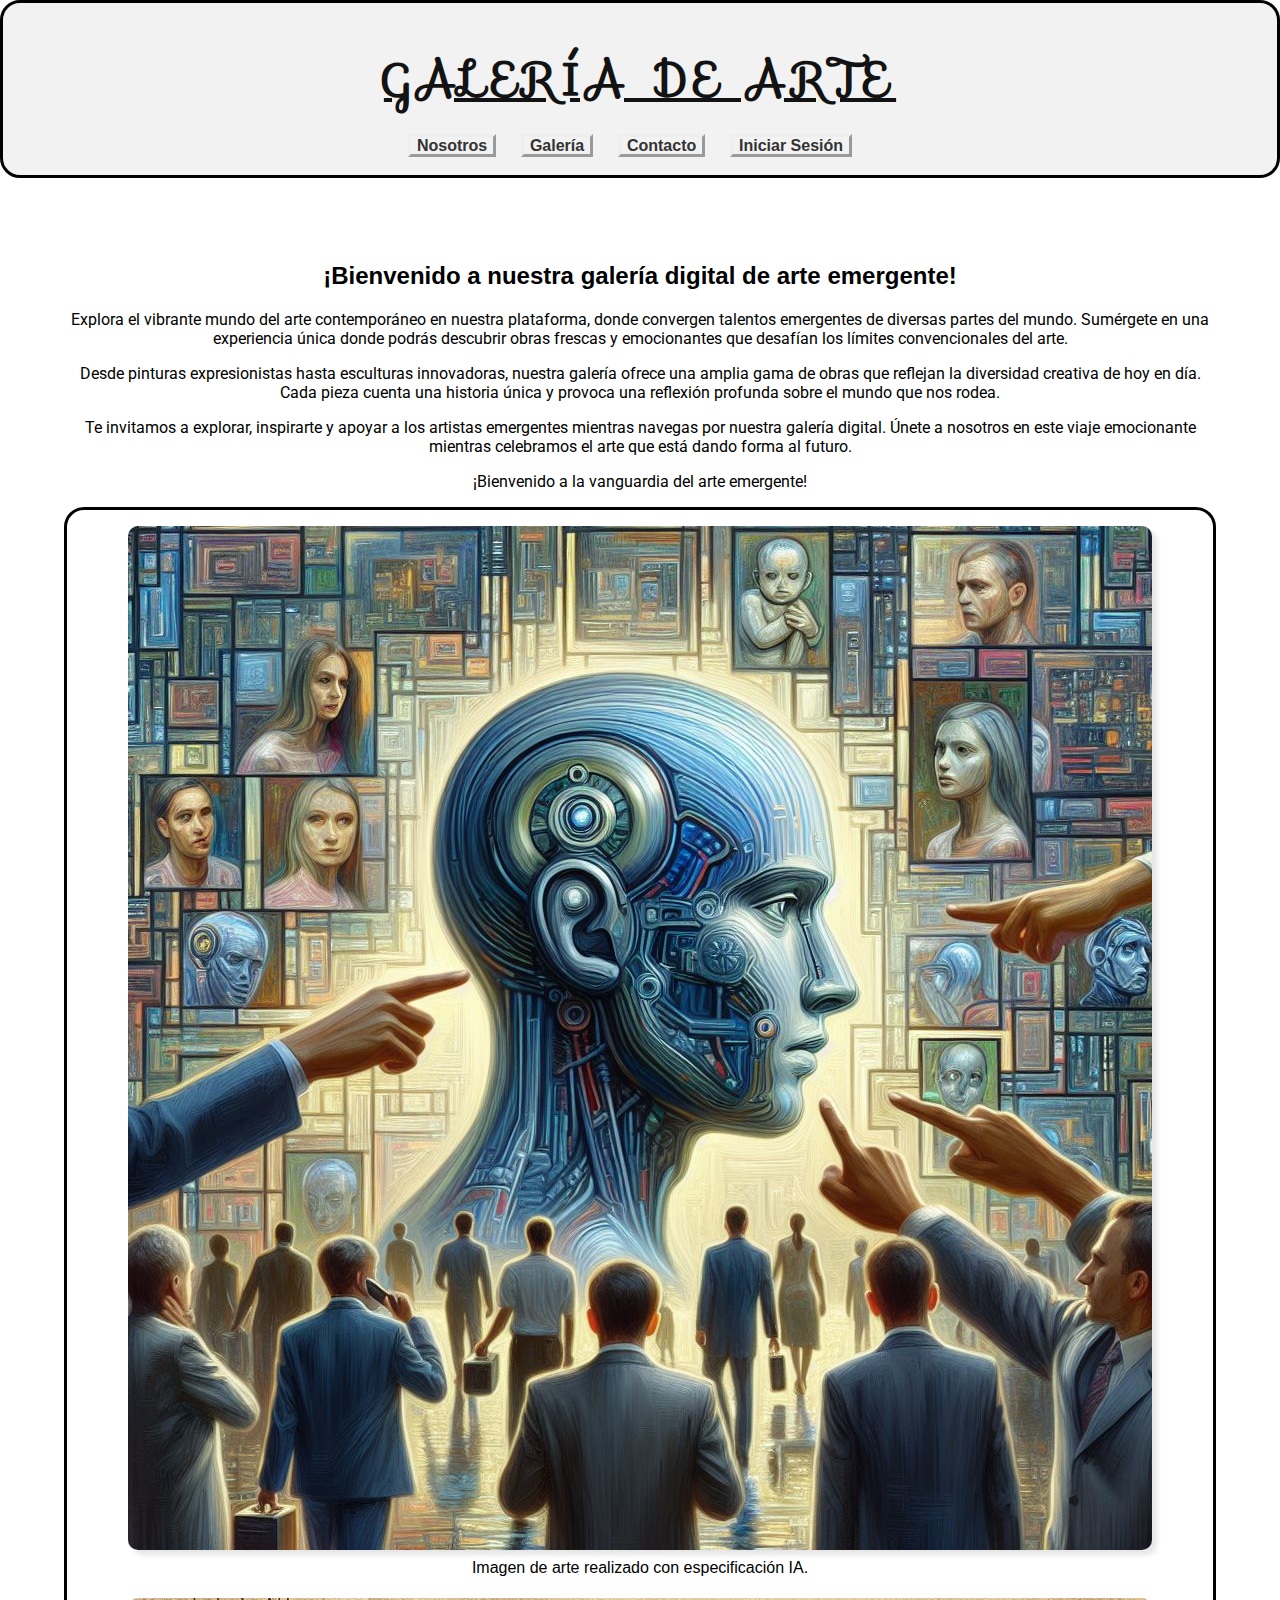
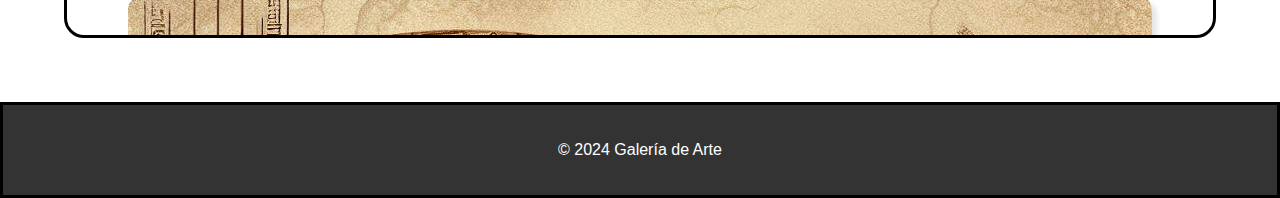
<file: Index.html>
<!DOCTYPE html>
<html lang="en">
<head>
    <meta charset="UTF-8">
    <meta http-equiv="X-UA-Compatible" content="IE=edge">
    <meta name="viewport" content="width=device-width, initial-scale=1.0">
    <title>Galería de Arte - Inicio</title>
    <link rel="icon" href="IMG/IconoPest.ico" type="image/x-icon">
    <link rel="stylesheet" href="CSS\index.CSS">
    <link href="https://fonts.googleapis.com/css2?family=Roboto:wght@400;700&display=swap" rel="stylesheet" id="Robot">
    <link rel="stylesheet" href="https://fonts.googleapis.com/css?family=Sofia&effect=outline">

</head>
<body>
    <header>
        <h1 class="">
           <a href="Index.html">Galería de Arte</a> 
        </h1>
        <nav>
            <ul>
                <li><a href="VISTAS/nosotros.html">Nosotros</a></li>
                <li><a href="VISTAS/galeria.html">Galería</a></li>
                <li><a href="VISTAS/contacto.html">Contacto</a></li>
                <li><a href="VISTAS/login.html">Iniciar Sesión</a></li>
            </ul>
        </nav>
    </header>
    <main>
        <section id="Bienvenida">
            <h2>¡Bienvenido a nuestra galería digital de arte emergente!</h2>
            <p>Explora el vibrante mundo del arte contemporáneo en nuestra plataforma, donde convergen talentos emergentes de diversas partes del mundo. Sumérgete en una experiencia única donde podrás descubrir obras frescas y emocionantes que desafían los límites convencionales del arte.</p>
            <p>Desde pinturas expresionistas hasta esculturas innovadoras, nuestra galería ofrece una amplia gama de obras que reflejan la diversidad creativa de hoy en día. Cada pieza cuenta una historia única y provoca una reflexión profunda sobre el mundo que nos rodea.</p>
            <p>Te invitamos a explorar, inspirarte y apoyar a los artistas emergentes mientras navegas por nuestra galería digital. Únete a nosotros en este viaje emocionante mientras celebramos el arte que está dando forma al futuro.</p>
            <p>¡Bienvenido a la vanguardia del arte emergente!</p>
        </section>
        <section id="carousel">
            <div class="carousel-container">
                <figure id="imagenes">
                    <img src="IMG/ArteIA/Persepcion.jpg" alt="Persepcion" title="Arte IA" aria-label="Imagen de arte realizado con especificación IA">
                    <figcaption>Imagen de arte realizado con especificación IA.</figcaption>
                </figure>
                <figure id="imagenes">
                    <img src="IMG/ArteAntiguo/Egipcio/LegadoDelNilo.jpg" alt="Legado Del Nilo" title="Arte Antiguo">
                    <figcaption>Escultura egipcia junto al río Nilo, representando la importancia del Nilo en la cultura egipcia.</figcaption>
                </figure>
                <figure id="imagenes">
                    <img src="IMG/ArteBarroco/ElMercado.jpg" alt="El Mercado" title="Arte Barroco">
                    <figcaption>Imagen de arte Barroco.</figcaption>
                </figure>
                <figure id="imagenes">
                    <img src="IMG/ArteClasico/Griego/EcosDeLaPerfección.jpg" alt="Ecos De La Perfección" title="Arte Clasico">
                    <figcaption>Imagen de arte clásico Griego.</figcaption>
                </figure>
                <figure id="imagenes">
                    <img src="IMG/ArteContemporaneo/Desafio.jpg" alt="Desafio" title="Arte Contemporaneo">
                    <figcaption>Imagen de arte Contemporaneo.</figcaption>
                </figure>
                <figure id="imagenes">
                    <img src="IMG/ArteMedieval/Gotico/AlzandoseHaciaElCielo.jpg" alt="Alzandose Hacia el Cielo" title="Arte Medieval">
                    <figcaption>Imagen de arte Medival gótico.</figcaption>
                </figure>
                <figure id="imagenes">
                    <img src="IMG/ArteModerno/Expresionismo/TormentaInterior.jpg" alt="Tormenta Interior" title="Arte Moderno">
                    <figcaption>Imagen de arte moderno del Expresionismo.</figcaption>
                </figure>
                <figure id="imagenes">
                    <img src="IMG/ArtePrehistorico/DanzaBajoLaLuna.jpg" alt="Danza Bajo la Luna" title="Arte Prehistórico">
                    <figcaption>Imagen de arte Prehistórico.</figcaption>
                </figure>
                <figure id="imagenes">
                    <img src="IMG/ArteRenacentista/AmanecerDelGenio.jpg" alt="Amanecer del Genio" title="Arte Renacentista">
                    <figcaption>Imagen de arte Renacentista.</figcaption>
                </figure>
            </div>
        </section>
    </main>
    <footer>
        <p>&copy; 2024 Galería de Arte</p>
    </footer>
</body>
</html>
</file>
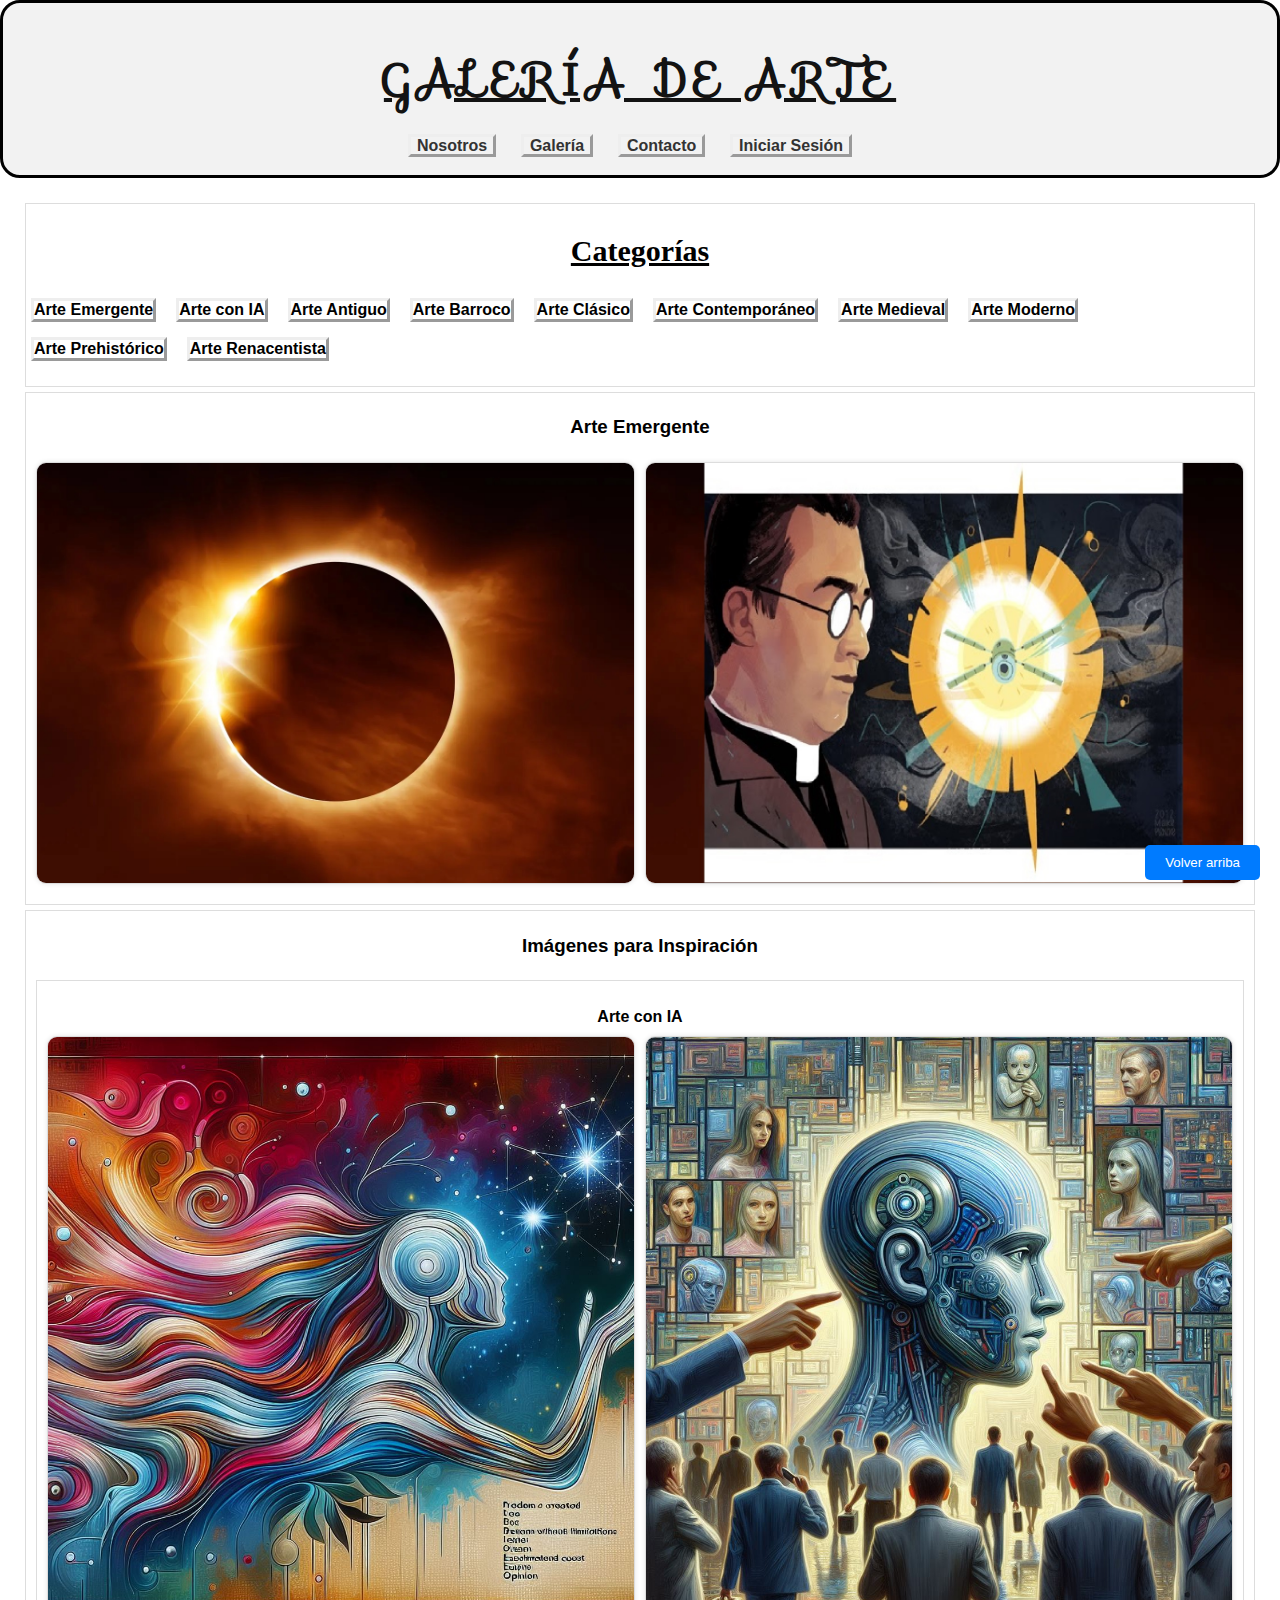
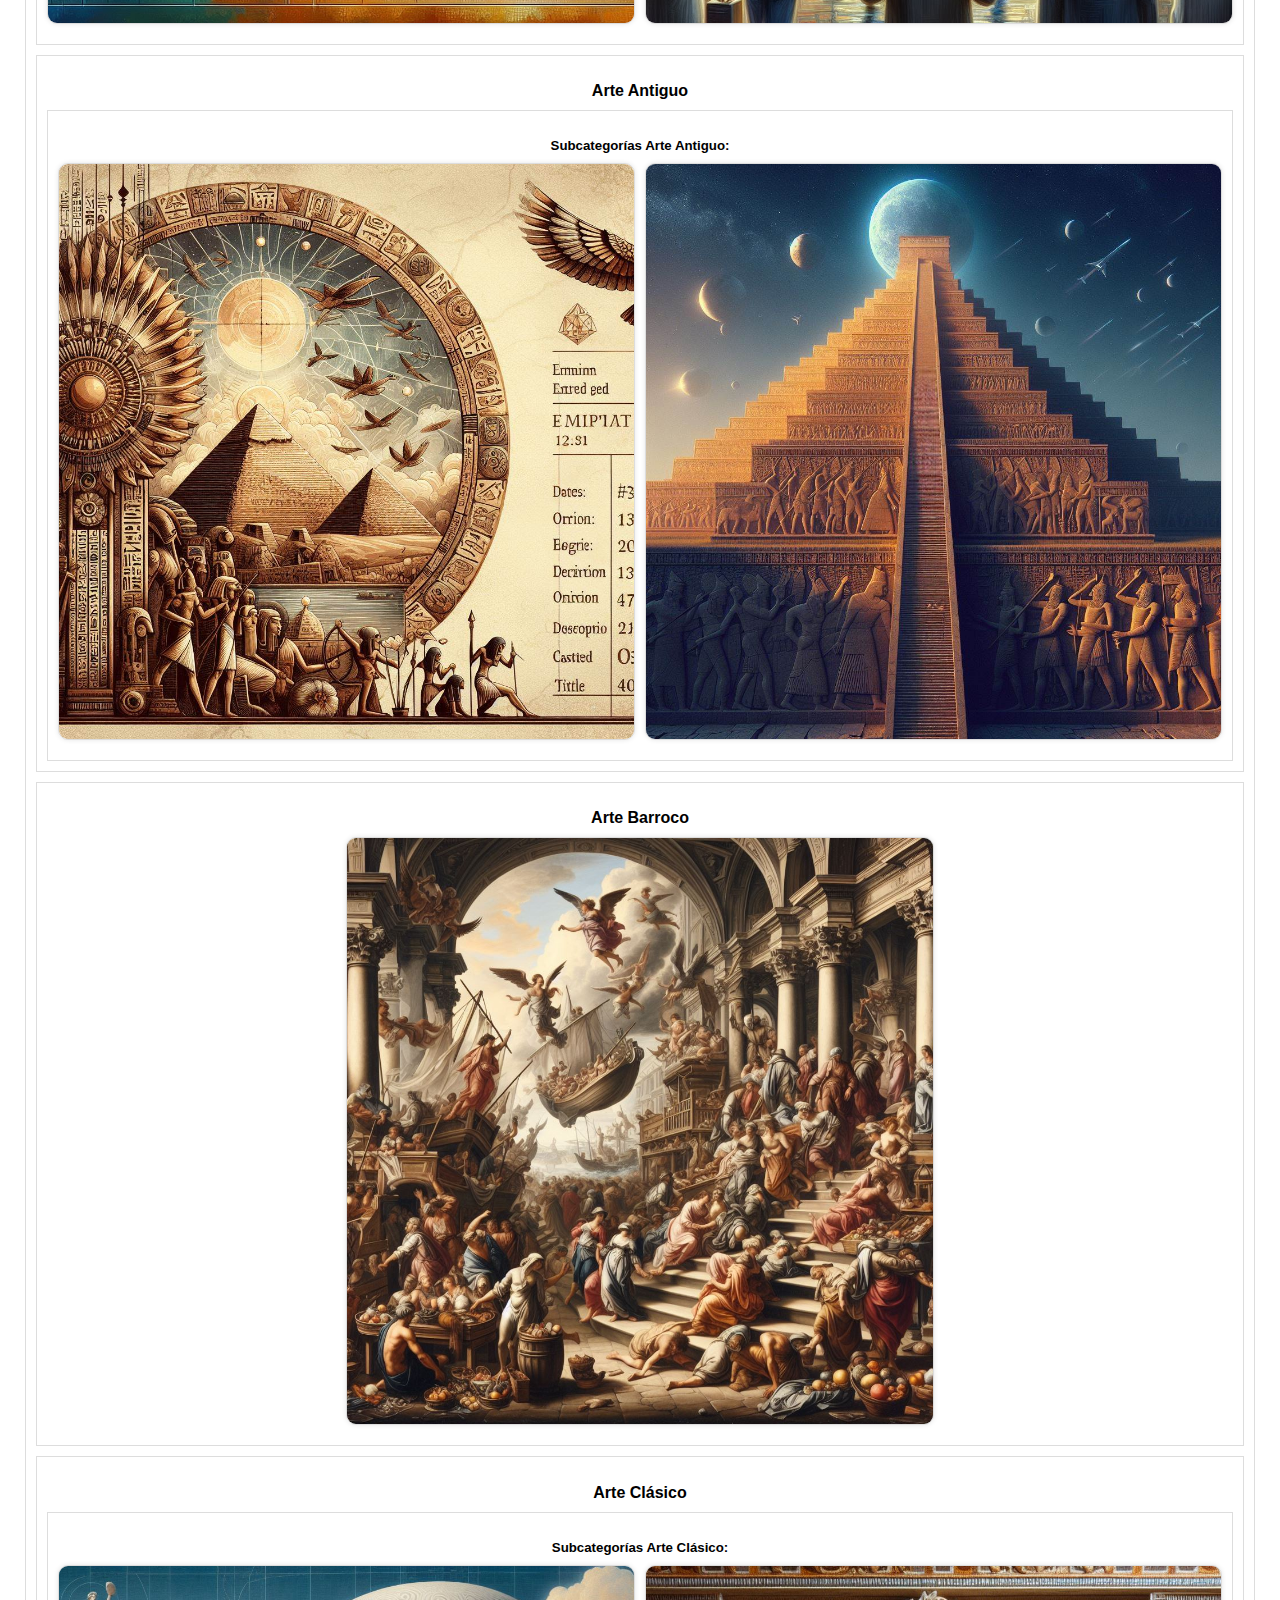
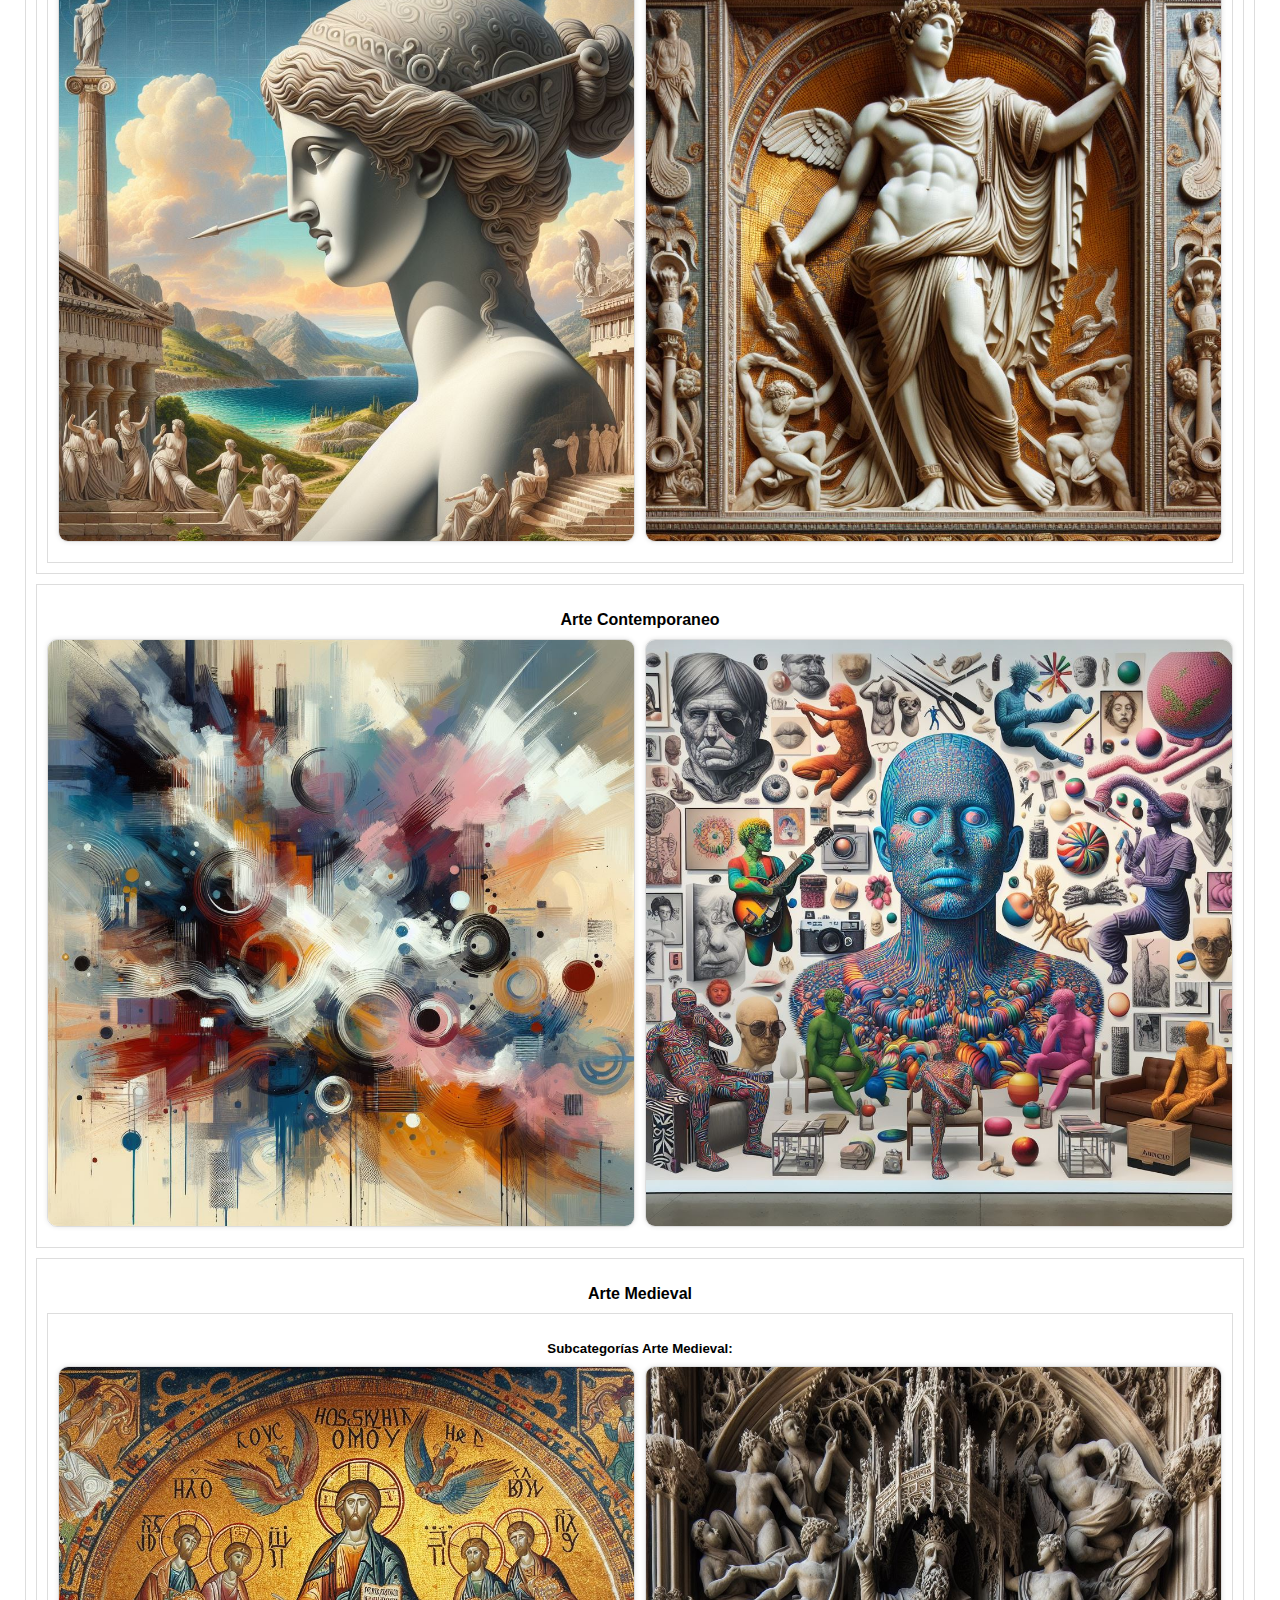
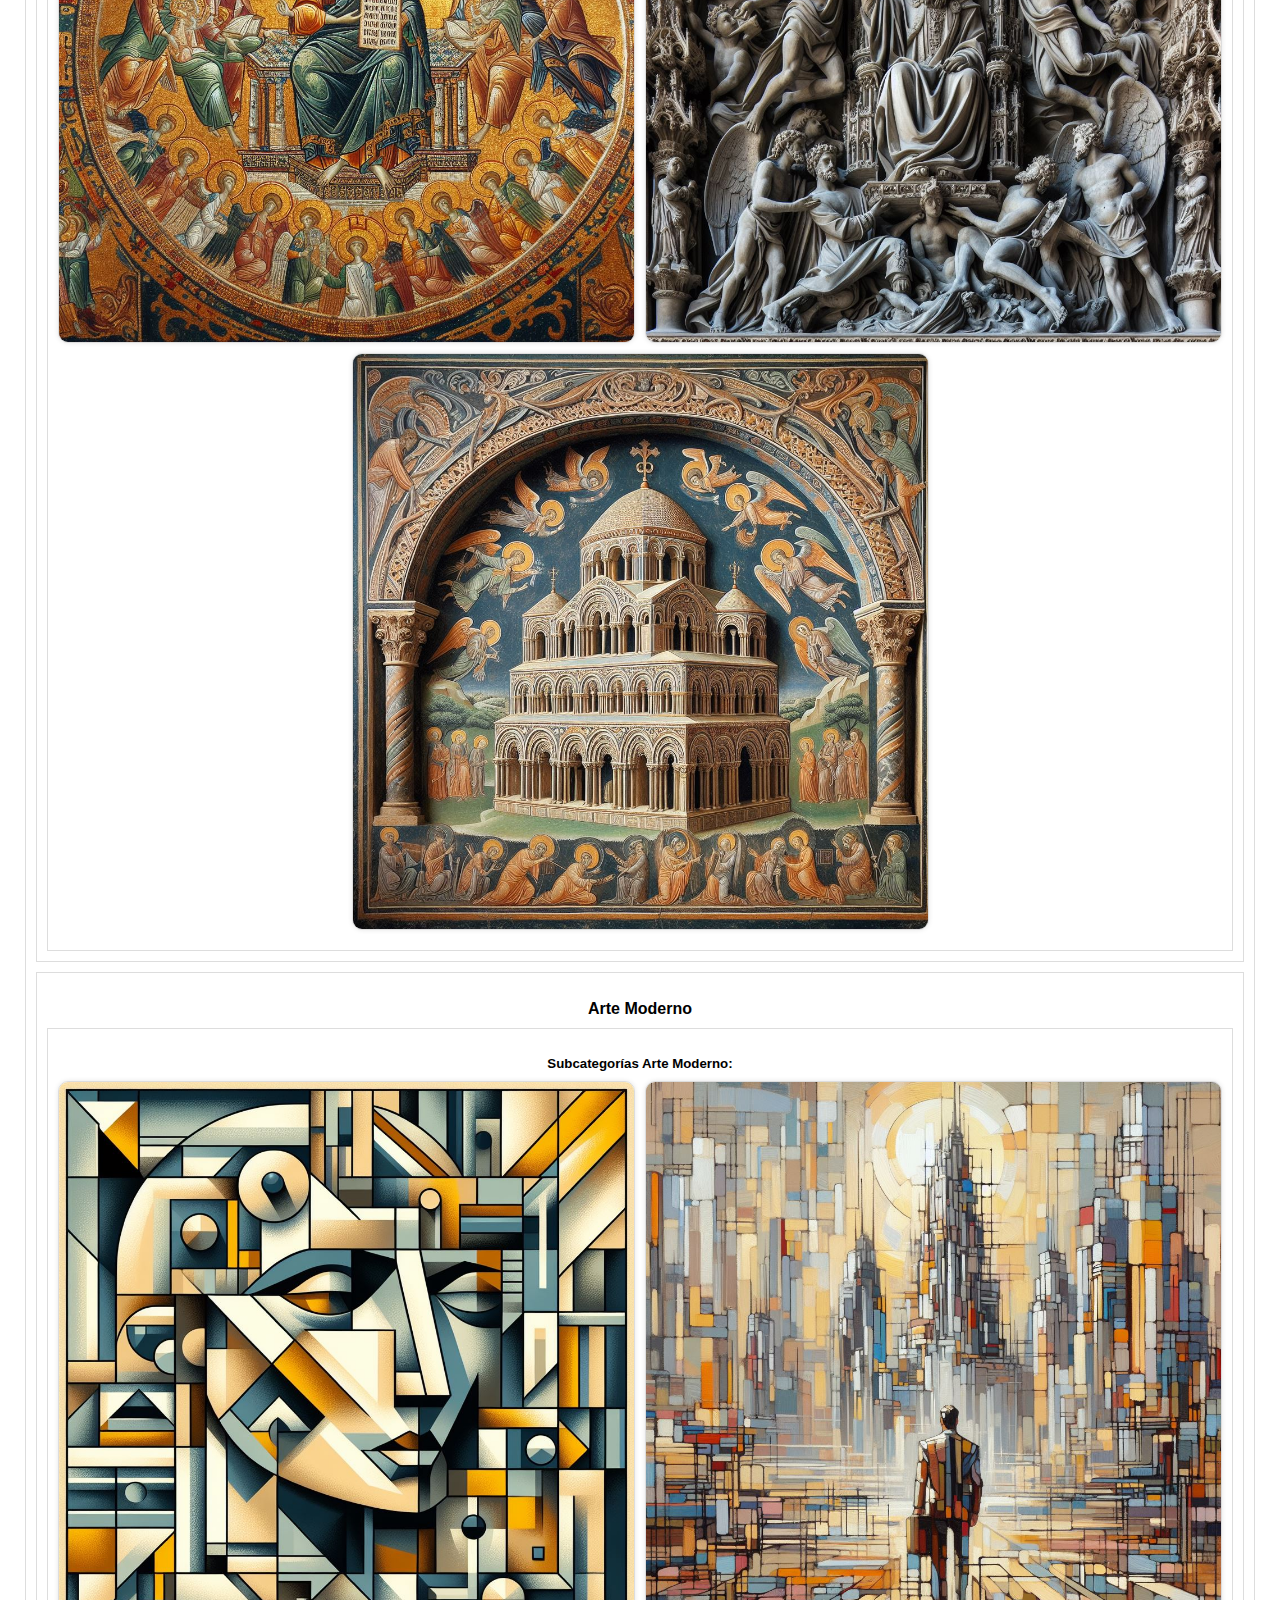
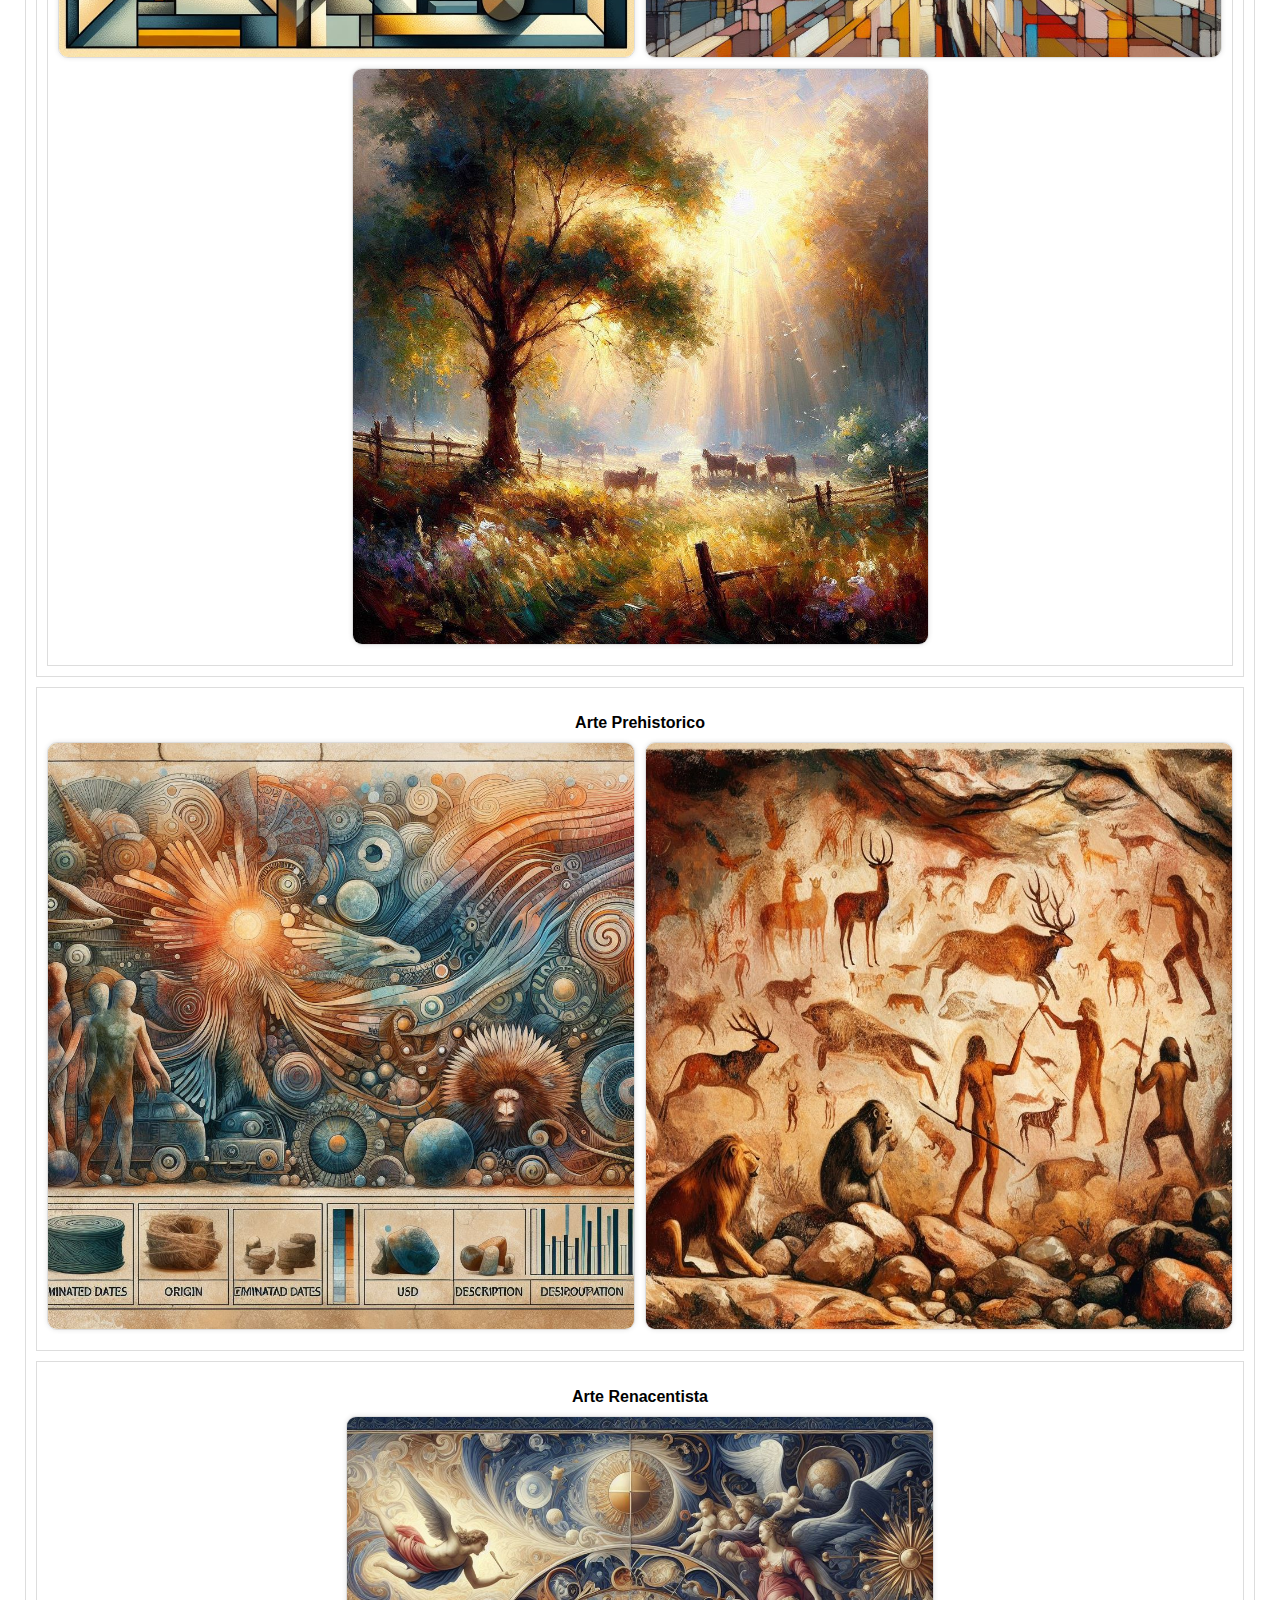
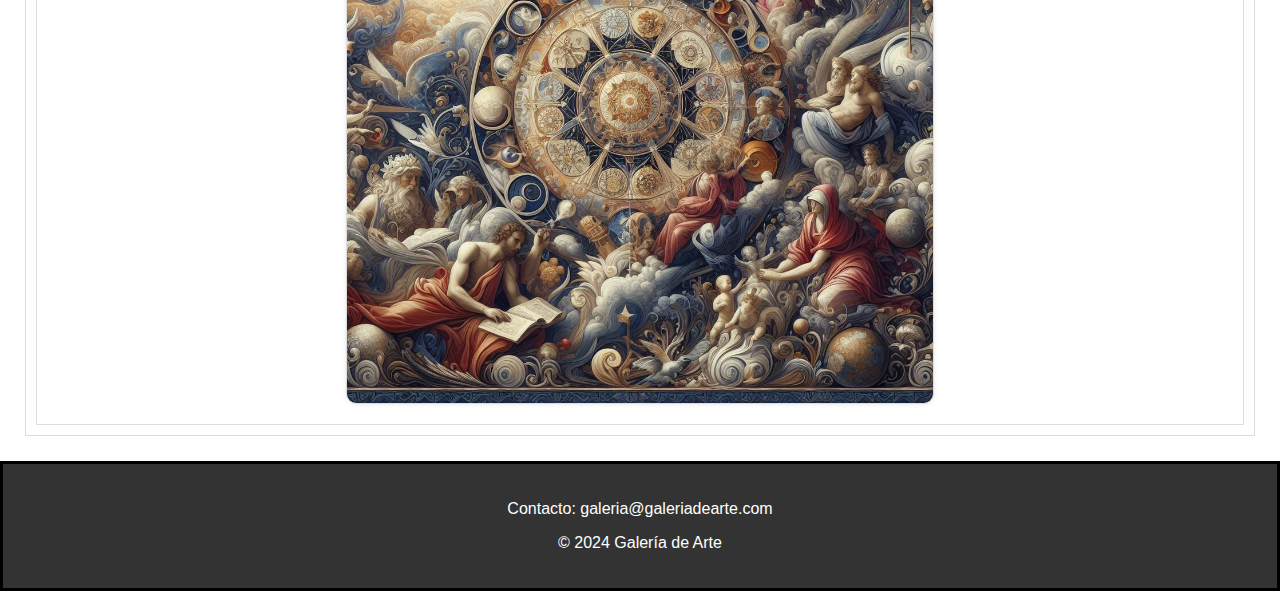
<file: VISTAS/galeria.html>
<!DOCTYPE html>
<html lang="en">
<head>
    <meta charset="UTF-8">
    <meta http-equiv="X-UA-Compatible" content="IE=edge">
    <meta name="viewport" content="width=device-width, initial-scale=1.0">
    <title>Galería de Arte - Galería</title>
    <link rel="icon" href="..\IMG/IconoPest.ico" type="image/x-icon">
    <link rel="stylesheet" href="../CSS/galeria.CSS">
    <link rel="stylesheet" href="https://fonts.googleapis.com/css?family=Sofia&effect=outline">
</head>
<body>
    <header>
        <h1 class="">
            <a href="..\Index.html">Galería de Arte</a>
        </h1>
        <nav>
            <ul>
                <li><a href="nosotros.html">Nosotros</a></li>
                <li><a href="galeria.html">Galería</a></li>
                <li><a href="contacto.html">Contacto</a></li>
                <li><a href="login.html">Iniciar Sesión</a></li>
            </ul>
        </nav>
    </header>
    <main>
        <section id="galeria">
            <h2>Categorías</h2>
            <nav>
                <ul>
                    <li><a href="#ArteEmergente">Arte Emergente</a></li>
                    <li><a href="#ArteIA">Arte con IA</a></li>
                    <li><a href="#ArteAntiguo">Arte Antiguo</a></li>
                    <li><a href="#ArteBarroco">Arte Barroco</a></li>
                    <li><a href="#ArteClasico">Arte Clásico</a></li>
                    <li><a href="#ArteContemporaneo">Arte Contemporáneo</a></li>
                    <li><a href="#ArteMedieval">Arte Medieval</a></li>
                    <li><a href="#ArteModerno">Arte Moderno</a></li>
                    <li><a href="#ArtePrehistorico">Arte Prehistórico</a></li>
                    <li><a href="#ArteRenacentista">Arte Renacentista</a></li>
                </ul>
            </nav>
        </section>
        <section id="ArteEmergente">
            <h3>Arte Emergente</h3>
            <div class="imagen-container">
                <img src="..\IMG/ArteEmergente/Eclipse.jpg" alt="Imagen Eclipse">
                <img src="..\IMG/ArteEmergente/Sequences.jpg" alt="Imagen Sequences">
            </div>
        </section>
        <section id="Inspiration">
            <h3>Imágenes para Inspiración</h3>
            <section id="ArteIA">
                <h4>Arte con IA</h4>
                <div class="imagen-container">
                    <img src="..\IMG/ArteIA/Infinito.jpg" alt="Imagen Infinito">
                    <img src="..\IMG/ArteIA/Persepcion.jpg" alt="Imagen Persepcion">
                </div>
            </section>
            <section id="ArteAntiguo">
                <h4>Arte Antiguo</h4>
                <section id="subcategoriaarte">
                    <h5>Subcategorías Arte Antiguo:</h5>
                    <div class="imagen-container">
                        <img src="..\IMG/ArteAntiguo/Egipcio/LegadoDelNilo.jpg" alt="Arte Egipcio, Imagen Legado Del Nilo">
                        <img src="..\IMG/ArteAntiguo/Mesopotamico/CumbresDeCivilización.jpg" alt="Arte Mesopotamico, Imagen Cumbres De la Civilización">
                    </div>
                </section>
            </section>
            <section id="ArteBarroco">
                <h4>Arte Barroco</h4>
                <div class="imagen-container">
                    <img src="..\IMG/ArteBarroco/ElMercado.jpg" alt="Imagen El Mercado">
                </div>
            </section>
            <section id="ArteClasico">
                <h4>Arte Clásico</h4>
                <section id="subcategoriaarte">
                    <h5>Subcategorías Arte Clásico:</h5>
                    <div class="imagen-container">
                        <img src="..\IMG/ArteClasico/Griego/EcosDeLaPerfección.jpg" alt="Arte Griego, Imagen Ecos De La Perfección">
                        <img src="..\IMG/ArteClasico/Romano/GloriaDelImperio.jpg" alt="Arte Romano, Imagen Gloria Del Imperio">
                    </div>
                </section>
            </section>
            <section id="ArteContemporaneo">
                <h4>Arte Contemporaneo</h4>
                <div class="imagen-container">
                    <img src="..\IMG/ArteContemporaneo/Desafio.jpg" alt="Imagen Desafio">
                    <img src="..\IMG/ArteContemporaneo/DialogoDeTiempos.jpg" alt="Imagen Dialogo De Tiempos">
                </div>
            </section>
            <section id="ArteMedieval">
                <h4>Arte Medieval</h4>
                <section id="subcategoriaarte">
                    <h5>Subcategorías Arte Medieval:</h5>
                    <div class="imagen-container">
                        <img src="..\IMG/ArteMedieval/Bizantino/DivinidadEnMosaico.jpg" alt="Arte Bizantino, Imagen Divinidad En Mosaico">
                        <img src="..\IMG/ArteMedieval/Gotico/AlzandoseHaciaElCielo.jpg" alt="Arte Gotico,Imagen Alzandose Hacia El Cielo">
                        <img src="..\IMG/ArteMedieval/Romanico/FortalezaDeFe.jpg" alt="Arte Romanico, Imagen Fortaleza De Fe">
                    </div>
                </section>
            </section>
            <section id="ArteModerno">
                <h4>Arte Moderno</h4>
                <section id="subcategoriaarte">
                    <h5>Subcategorías Arte Moderno:</h5>
                    <div class="imagen-container">
                        <img src="..\IMG/ArteModerno/Cubismo/GeometriaRealidad.jpg" alt="Cubismo, Imagen Geometria Realidad">
                        <img src="..\IMG/ArteModerno/Expresionismo/TormentaInterior.jpg" alt="Expresionismo, Imagen Tormenta nterior">
                        <img src="..\IMG/ArteModerno/Impresionismo/Luz.jpg" alt="Impresionismo, Imagen Luz">
                    </div>
                </section>
            </section>
            <section id="ArtePrehistorico">
                <h4>Arte Prehistorico</h4>
                <div class="imagen-container">
                    <img src="..\IMG/ArtePrehistorico/DanzaBajoLaLuna.jpg" alt="Imagen Danza Bajo La Luna">
                    <img src="..\IMG/ArtePrehistorico/EcosDeLaAntiguedad.jpg" alt="Imagen Ecos De La Antiguedad">
                </div>
            </section>
            <section id="ArteRenacentista">
                <h4>Arte Renacentista</h4>
                <div class="imagen-container">
                    <img src="..\IMG/ArteRenacentista/AmanecerDelGenio.jpg" alt="Imagen Amanecer Del Genio">
                </div>
            </section>
        </section>
    </main>
    <footer>
        <p>Contacto: galeria@galeriadearte.com</p>
        <p>&copy; 2024 Galería de Arte</p>
    </footer>
    <button onclick="scrollToTop()" id="btnVolverArriba">Volver arriba</button>
    <script>
        function scrollToTop() {
            window.scrollTo({
                top: 0,
                behavior: "smooth"
            });
        }
    </script>
</body>
</html>
</file>
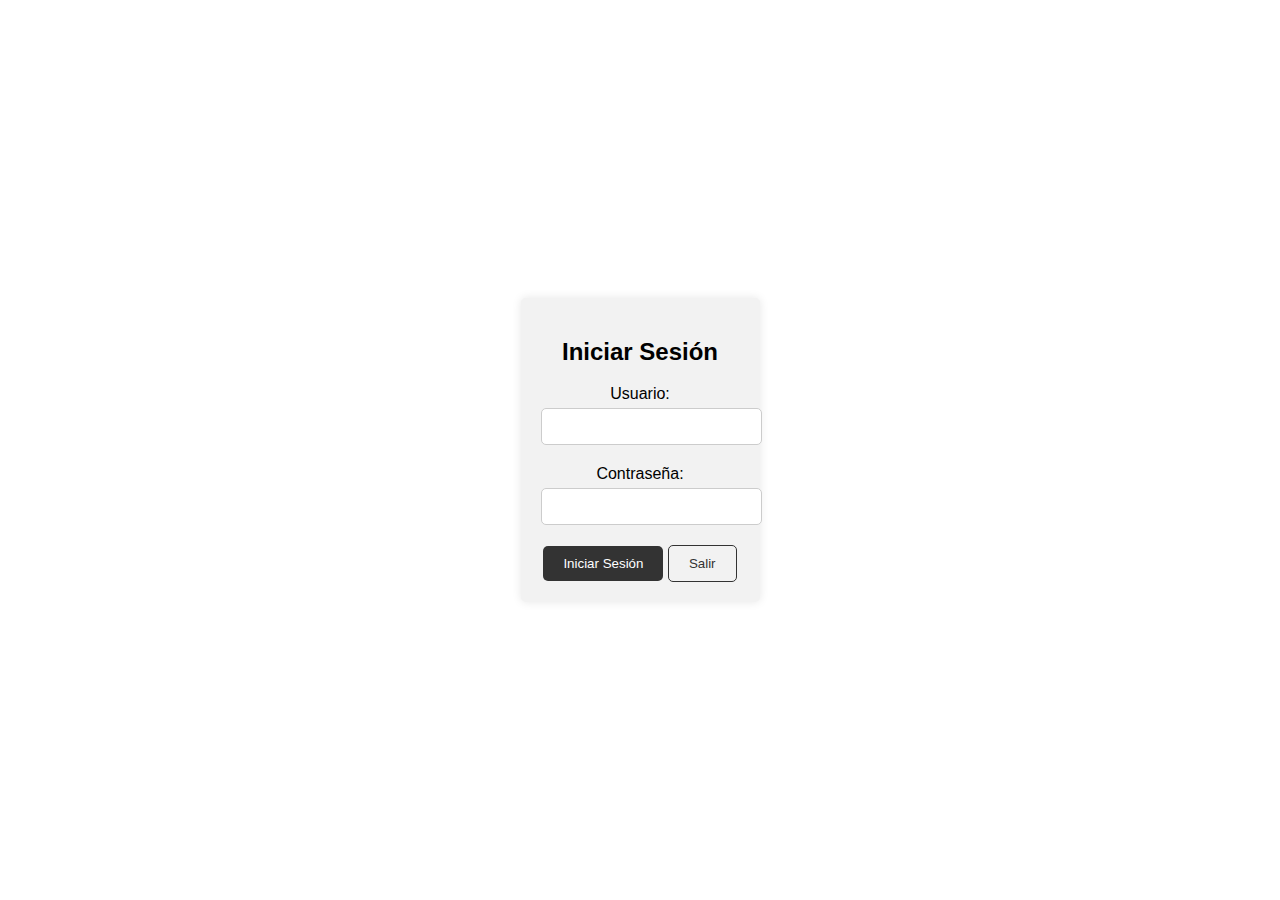
<file: VISTAS/login.html>
<!DOCTYPE html>
<html lang="en">
<head>
    <meta charset="UTF-8">
    <meta http-equiv="X-UA-Compatible" content="IE=edge">
    <meta name="viewport" content="width=device-width, initial-scale=1.0">
    <title>Galería de Arte - Iniciar Sesión</title>
    <link rel="icon" href="..\IMG/IconoPest.ico" type="image/x-icon">
	<link rel="stylesheet" href="..\CSS/login.CSS">
</head>
<body>
    <main>
        <section class="login-container">
            <h2>Iniciar Sesión</h2>
            <form action="procesar_login.php" method="POST">
                <div class="form-group">
                    <label for="username">Usuario:</label>
                    <input type="email" id="username" name="username" required>
                </div>
                <div class="form-group">
                    <label for="password">Contraseña:</label>
                    <input type="password" id="password" name="password" required>
                </div>
                <button type="submit">Iniciar Sesión</button>
				<a href="..\index.html"><button type="button">Salir</button></a>
            </form>
        </section>
    </main>
</body>
</html>
</file>
<file: CSS/galeria.CSS>
body {
    margin: 0;
    padding: 0;
    font-family: Arial, sans-serif;
    text-align: center;
}

header {
    background-color: #f2f2f2;
  padding: 20px;
  border-style: solid;
  border-color: #000000;
  border-radius: 20px
}
header nav ul li {
    display: inline;
  margin-right: 20px;
  border-style: outset;
}
header nav ul li a {
    text-decoration: none;
  color: #333;
  font-weight: bold;
  padding: .5%;
}

h1 a{
    font-family:"sofia",sans-serif;
  color: #000000;
  font-size: 45px;
  text-align: center;
  text-transform: uppercase;
  text-rendering: optimizeLegibility;
  color: #131313;
  background-color: #f2f2f2;
  letter-spacing: 0.15em;
  
}

h2{
    font-style: normal;
    font-weight:bolder;
    font-family: 'Times New Roman', Times, serif;
    font-size: 30px;
    text-decoration:underline;
}

nav ul {
    list-style-type: none;
    padding: 0;
    margin: 0;
    text-align: center;
}

nav ul li {
    display: inline;
    margin-right: 20px;
}

nav ul li a {
    text-decoration: none;
    color: #000000;
    font-weight: bold;
}

main {
    padding: 20px;
}

section {
    margin: 5px;
    padding: 5px;
    border: 1px solid #ddd;
    text-align: center;
    display: flex;
    flex-direction: column;
    justify-content: center;
}
section nav ul{
    display: flex;
    flex-wrap: wrap;
    width: 90vw;
}

section nav ul li{
    border-style: outset;
}

section h4, section h5, section h6 {
    margin-bottom: 5px;
}

section ul {
    list-style: none;
    margin: 5px 0;
    padding: 0;
}

section ul li {
    margin-bottom: 15px;
    display: flex;
    flex-direction: column;
    align-items: center;
}

.imagen-container {
    display: flex;
    flex-wrap: wrap;
    justify-content: center;
    margin-bottom: 10px;
}

.imagen-container img, section ul li img {
    width: calc(50% - 10px); /* Ajustamos el ancho de las imágenes */
    height: auto;
    margin: 5px;
    border-radius: 10px;
    border: 1px solid #ddd;
    box-shadow: 0 0 5px rgba(0, 0, 0, 0.1);
    box-sizing: border-box;
}

@media (max-width: 768px) {
    .imagen-container img, section ul li img {
        width: calc(100% - 10px); /* Ajustamos el ancho de las imágenes para pantallas pequeñas */
    }
}

@media (max-width: 320px) {
    .imagen-container img, section ul li img {
        width: 100%; /* Las imágenes ocupan el 100% del ancho del contenedor en pantallas muy pequeñas */
        margin: 0; /* Eliminamos el margen para evitar cualquier desbordamiento */
    }

    section {
        padding: 10px;
    }

    header {
        padding: 10px;
    }

    nav ul li {
        display: block;
        margin-bottom: 10px;
    }

    nav ul li a {
        display: block;
        margin: 5px 0;
    }
}

footer {
    background-color: #333;
  color: #fff;
  text-align: center;
  padding: 20px;
  border-style: solid;
  border-color: #000000;
}
#btnVolverArriba {
    position: fixed; /* Hace que el botón sea fijo en la pantalla */
    bottom: 20px;
    right: 20px;
    background-color: #007bff; 
    color: #fff; 
    border: none;
    border-radius: 5px;
    padding: 10px 20px;
    cursor: pointer;
    z-index: 999; 
}

#btnVolverArriba:hover {
    background-color: #0056b3;
}
</file>
